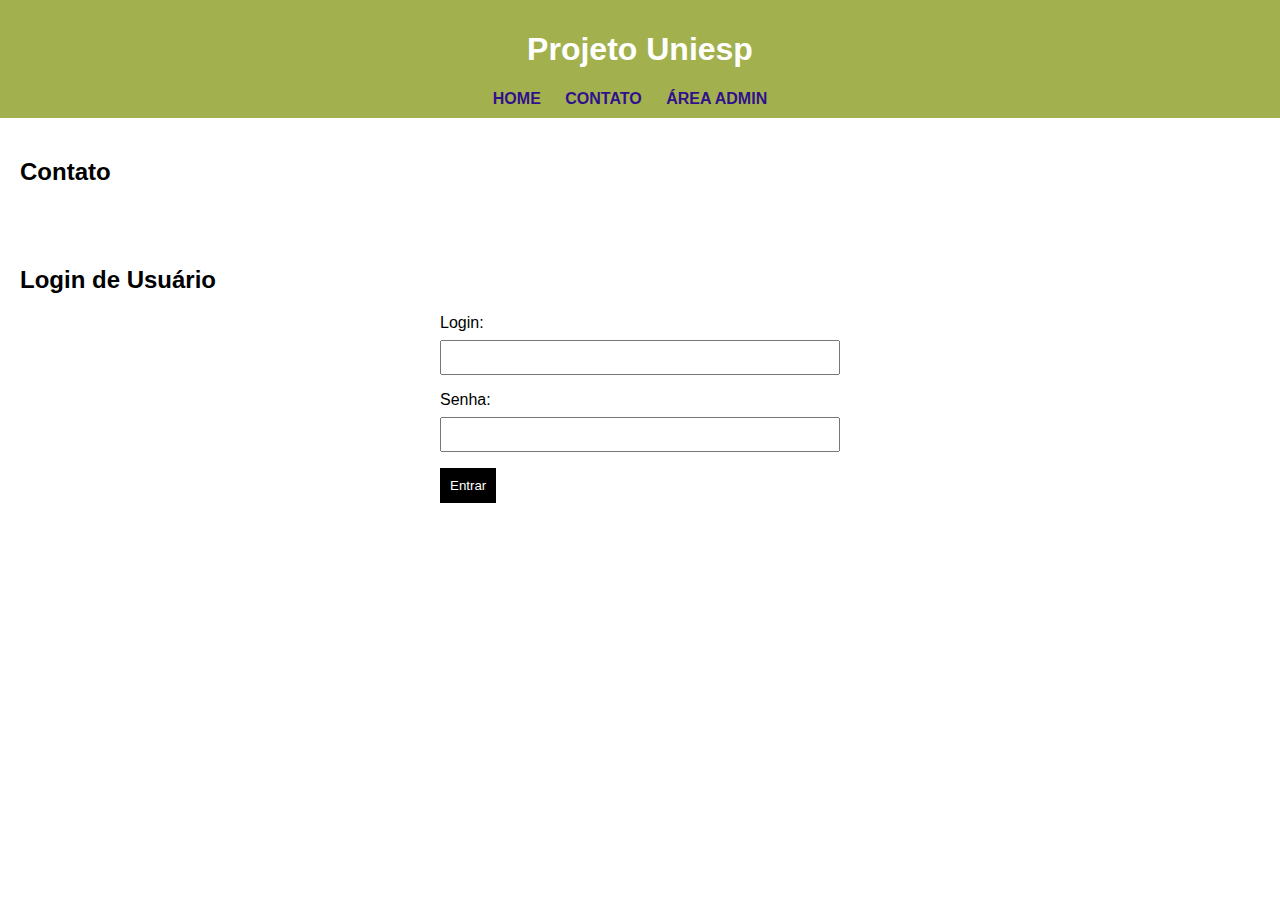
<file: index.html>
<!DOCTYPE html>
<html lang="en">
<head>
    <meta charset="UTF-8">
    <meta name="viewport" content="width=device-width, initial-scale=1.0">
    <link rel="stylesheet" href="style.css">
    <script src="https://code.jquery.com/jquery-3.6.4.min.js"></script>
    <script src="script.js"></script>
    <title>Site Projeto Uniesp</title>
</head>
<body>

<header>
    <h1>Projeto Uniesp</h1>
    <nav>
        <ul>
            <li><a href="home.html">HOME</a></li>
            <li><a href="contato.html">CONTATO</a></li>
            <li><a href="adm.html">ÁREA ADMIN</a></li>
        </ul>
    </nav>
</header>

<section id="home">
    <h2>Contato</h2>
    <p></p>
</section>

<section id="contato">
    <h2>Login de Usuário</h2>
    <form id="user-login-form">
        <label for="login">Login:</label>
        <input type="text" id="login" name="login" required>

        <label for="senha">Senha:</label>
        <input type="password" id="senha" name="senha" required>

        <button type="button" onclick="loginUsuario()">Entrar</button>
    </form>
</section>

</body>
</html>
</file>
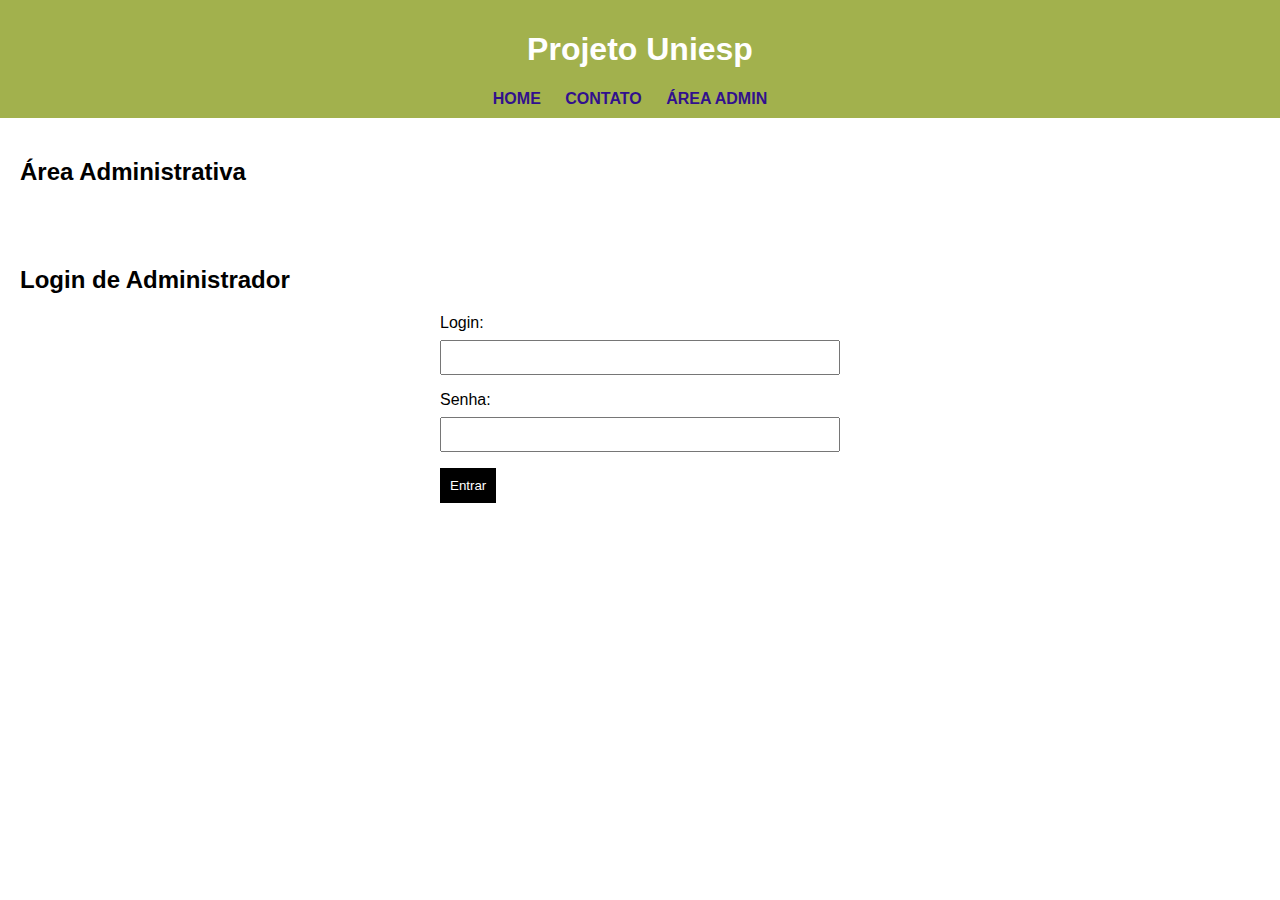
<file: adm.html>
<!DOCTYPE html>
<html lang="en">
<head>
    <meta charset="UTF-8">
    <meta name="viewport" content="width=device-width, initial-scale=1.0">
    <link rel="stylesheet" href="style.css">
    <script src="https://code.jquery.com/jquery-3.6.4.min.js"></script>
    <script src="script.js"></script>
    <title>Site Trabalho UNIESP</title>
</head>
<body>

<header>
    <h1>Projeto Uniesp</h1>
    <nav>
        <ul>
            <li><a href="home.html">HOME</a></li>
            <li><a href="contato.html">CONTATO</a></li>
            <li><a href="adm.html">ÁREA ADMIN</a></li>
        </ul>
    </nav>
</header>

<section id="home">
    <h2>Área Administrativa</h2>
    <p></p>
</section>

<section id="area-admin">
    <h2>Login de Administrador</h2>
    <form id="admin-login-form">
        <label for="loginAdmin">Login:</label>
        <input type="text" id="loginadmin" name="loginadmin" required>

        <label for="senhaadmin">Senha:</label>
        <input type="password" id="senhaadmin" name="senhaadmin" required>

        <button type="button" onclick="loginAdmin()">Entrar</button>
    </form>
</section>

</body>
</html>
</file>
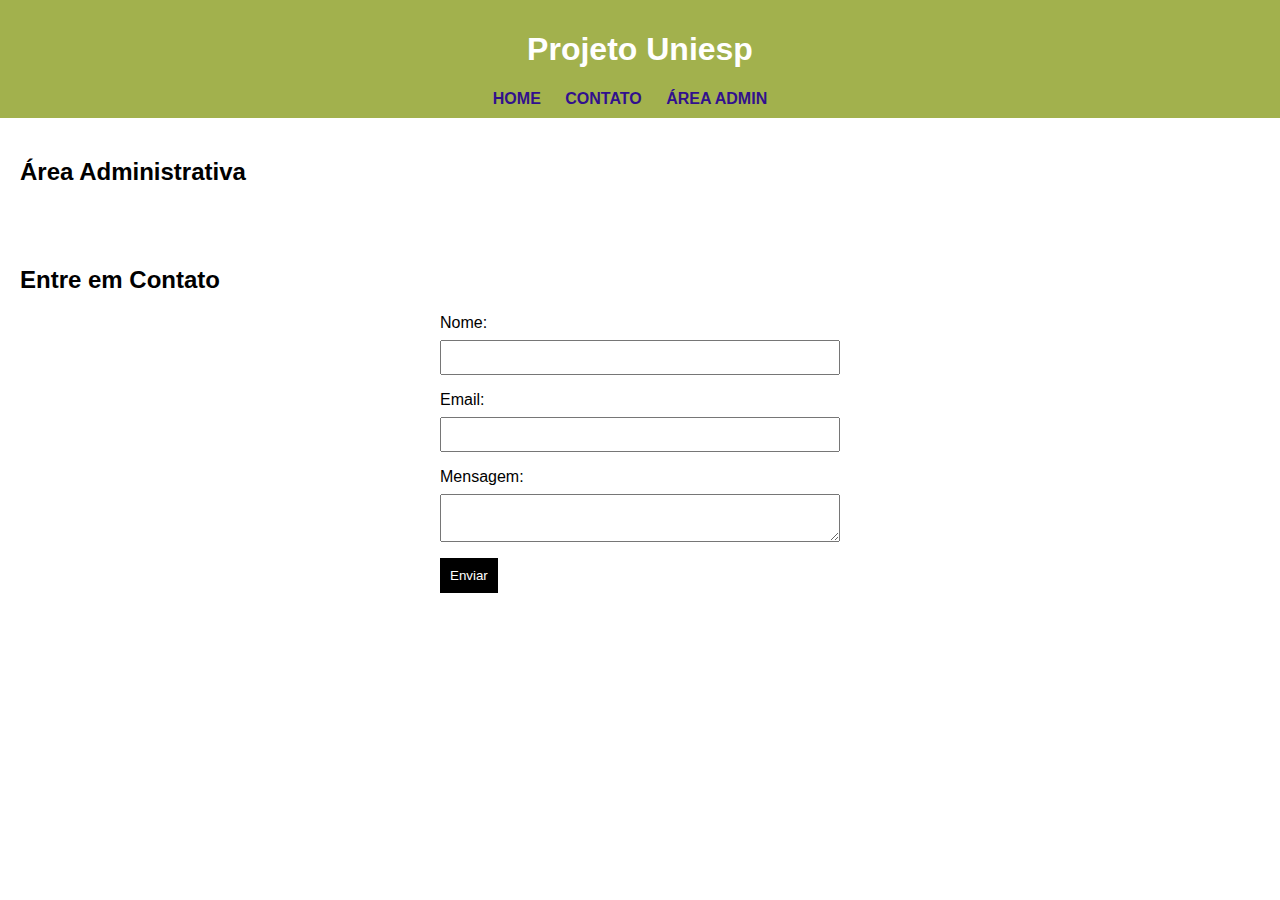
<file: contato.html>
<!DOCTYPE html>
<html lang="en">
<head>
    <meta charset="UTF-8">
    <meta name="viewport" content="width=device-width, initial-scale=1.0">
    <link rel="stylesheet" href="style.css">
    <script src="https://code.jquery.com/jquery-3.6.4.min.js"></script>
    <script src="script.js"></script>
    <title>Site Projeto Uniesp</title>
</head>
<body>

<header>
    <h1>Projeto Uniesp</h1>
    <nav>
        <ul>
            <li><a href="home.html">HOME</a></li>
            <li><a href="contato.html">CONTATO</a></li>
            <li><a href="adm.html">ÁREA ADMIN</a></li>
        </ul>
    </nav>
</header>

<section id="home">
    <h2>Área Administrativa</h2>
    <p></p>
</section>

<section id="contato">
    <h2>Entre em Contato</h2>
    <form id="contact-form">
        <label for="nome">Nome:</label>
        <input type="text" id="nome" name="nome" required>

        <label for="email">Email:</label>
        <input type="email" id="email" name="email" required>

        <label for="mensagem">Mensagem:</label>
        <textarea id="mensagem" name="mensagem" required></textarea>

        <button type="button" onclick="enviarMensagem()">Enviar</button>
    </form>

    </div>
</section>

<script>
    obterMensagens();
</script>

</body>
</html>
</file>
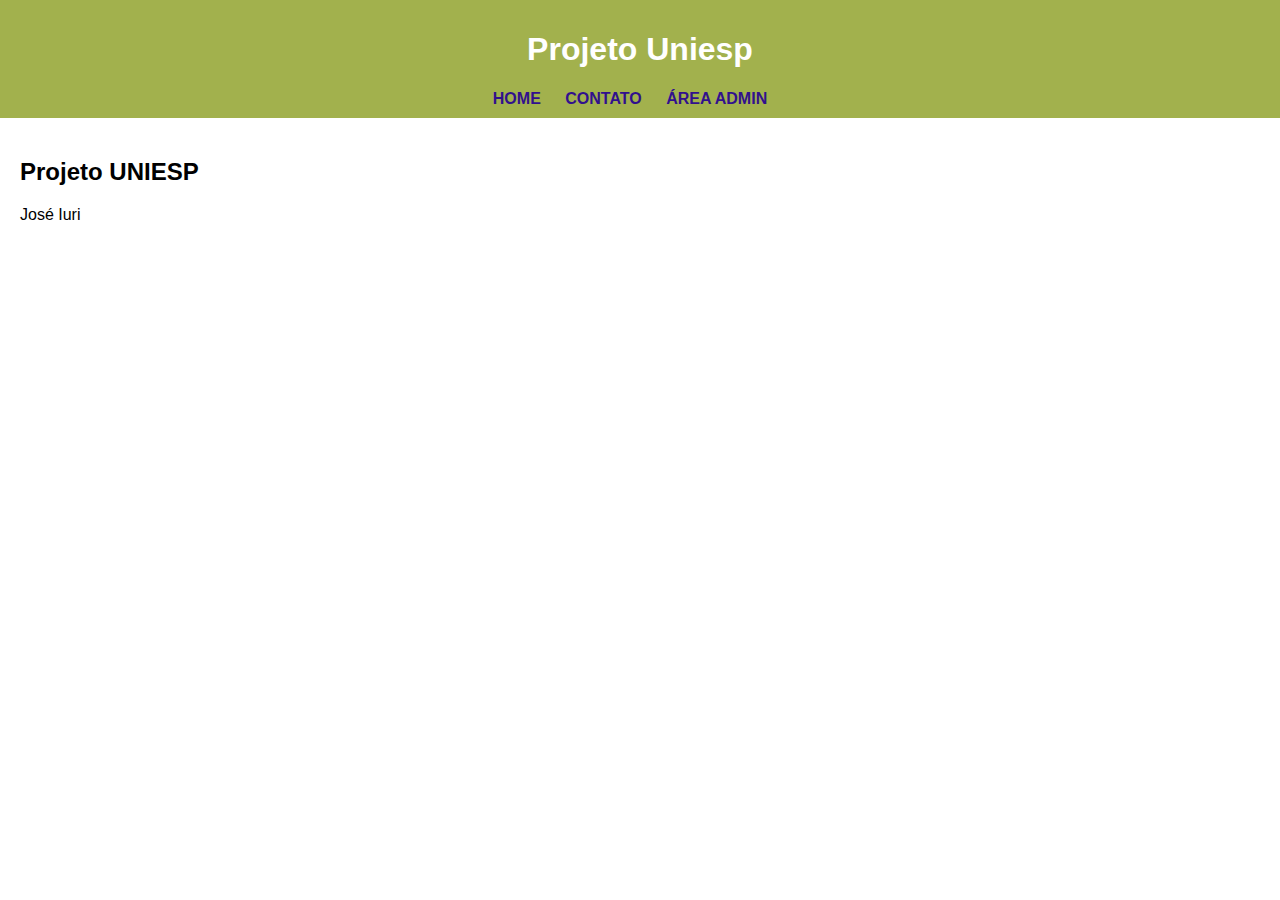
<file: home.html>
<!DOCTYPE html>
<html lang="en">
<head>
    <meta charset="UTF-8">
    <meta name="viewport" content="width=device-width, initial-scale=1.0">
    <link rel="stylesheet" href="style.css">
    <script src="https://code.jquery.com/jquery-3.6.4.min.js"></script>
    <script src="script.js"></script>
    <title>Site Projeto Uniesp</title>
</head>
<body>

<header>
    <h1>Projeto Uniesp</h1>
    <nav>
        <ul>
            <li><a href="home.html">HOME</a></li>
            <li><a href="contato.html">CONTATO</a></li>
            <li><a href="adm.html">ÁREA ADMIN</a></li>
        </ul>
    </nav>
</header>

<section id="home">
    <h2>Projeto UNIESP</h2>
    <p>José Iuri</p>
</section>

</body>
</html>
</file>
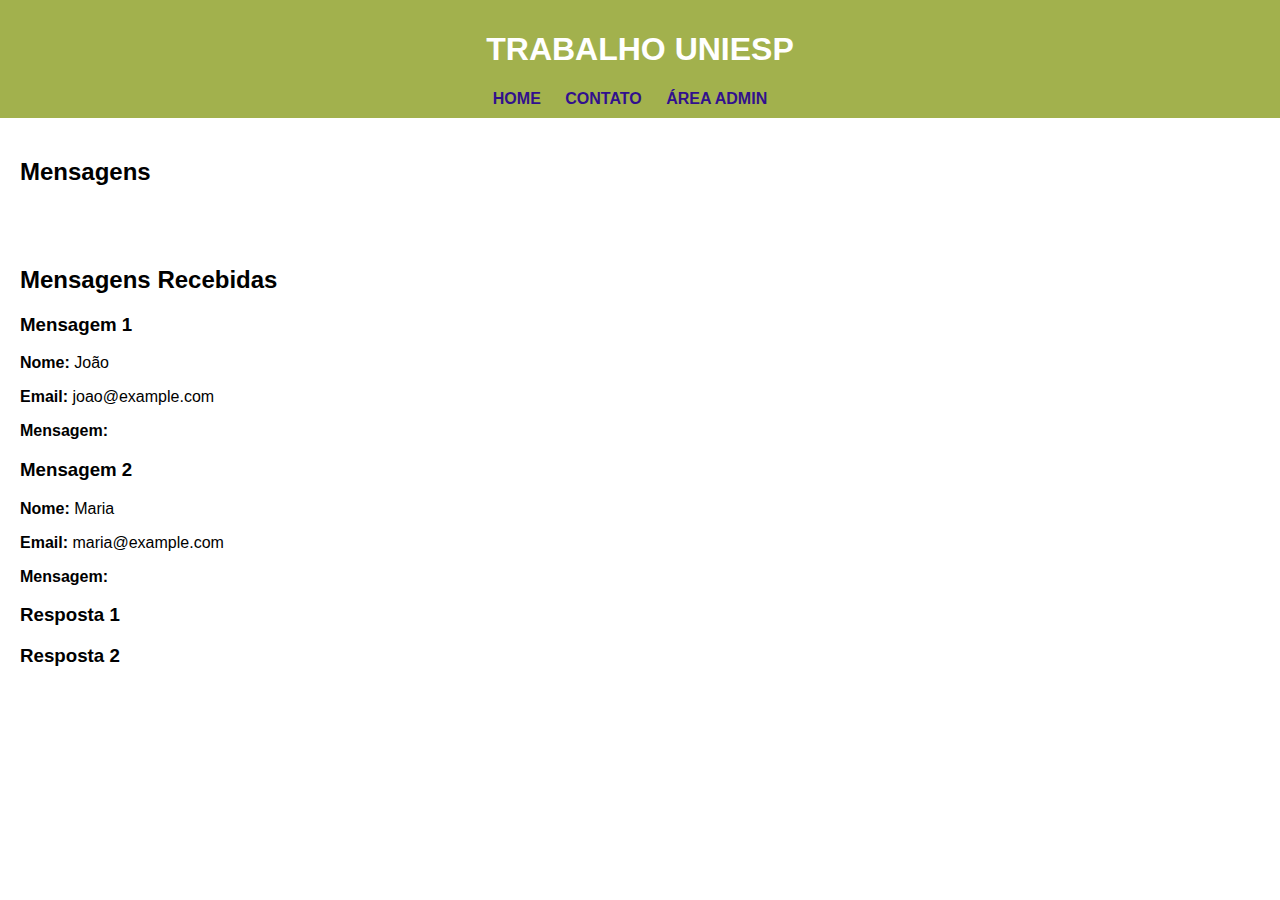
<file: mensagens.html>
<!DOCTYPE html>
<html lang="en">
<head>
    <meta charset="UTF-8">
    <meta name="viewport" content="width=device-width, initial-scale=1.0">
    <link rel="stylesheet" href="style.css">
    <script src="https://code.jquery.com/jquery-3.6.4.min.js"></script>
    <script src="script.js"></script>
    <title>Site Trabalho UNIESP</title>
</head>
<body>

<header>
    <h1>TRABALHO UNIESP</h1>
    <nav>
        <ul>
            <li><a href="home.html">HOME</a></li>
            <li><a href="contato.html">CONTATO</a></li>
            <li><a href="adm.html">ÁREA ADMIN</a></li>
        </ul>
    </nav>
</header>

<section id="home">
    <h2>Mensagens</h2>
    <p></p>
</section>

<section id="contato">
    <h2>Mensagens Recebidas</h2>

    <div class="message-container">
        <div class="message-container">
            <h3>Mensagem 1</h3>
            <p><strong>Nome:</strong> João</p>
            <p><strong>Email:</strong> joao@example.com</p>
            <p><strong>Mensagem:</strong> </p>
        </div>
    
        <div class="message-container">
            <h3>Mensagem 2</h3>
            <p><strong>Nome:</strong> Maria</p>
            <p><strong>Email:</strong> maria@example.com</p>
            <p><strong>Mensagem:</strong> </p>
        </div>
    
        
        <div class="message-container">
            <h3>Resposta 1</h3>
            <p></p>
        </div>
    
        <div class="message-container">
            <h3>Resposta 2</h3>
            <p></p>
        </div>
    </div>
</section>

<script>
    // Chama a função para obter mensagens ao carregar a página
    obterMensagens();
</script>

</body>
</file>
<file: style.css>
body {
    font-family: Arial, sans-serif;
    margin: 0;
    padding: 0;
}

header {
    background-color: #a2b14d;
    color: #ffffff;
    padding: 10px;
    text-align: center;
}

nav ul {
    list-style: none;
    padding: 0;
    margin: 0;
}

nav ul li {
    display: inline;
    margin-right: 20px;
}

nav a {
    text-decoration: none;
    color: #31108d;
    font-weight: bold;
}

section {
    padding: 20px;
}

form {
    max-width: 400px;
    margin: auto;
}

label {
    display: block;
    margin-bottom: 8px;
    color: #000000; /* Set label text color */
}

input,
textarea {
    width: 100%;
    padding: 8px;
    margin-bottom: 16px;
    box-sizing: border-box;
    display: block; /* Ensure elements are stacked vertically */
}

button {
    background-color: #000000;
    color: #fff;
    padding: 10px;
    border: none;
    cursor: pointer;
}

button:hover {
    background-color: #000000;
}
</file>
